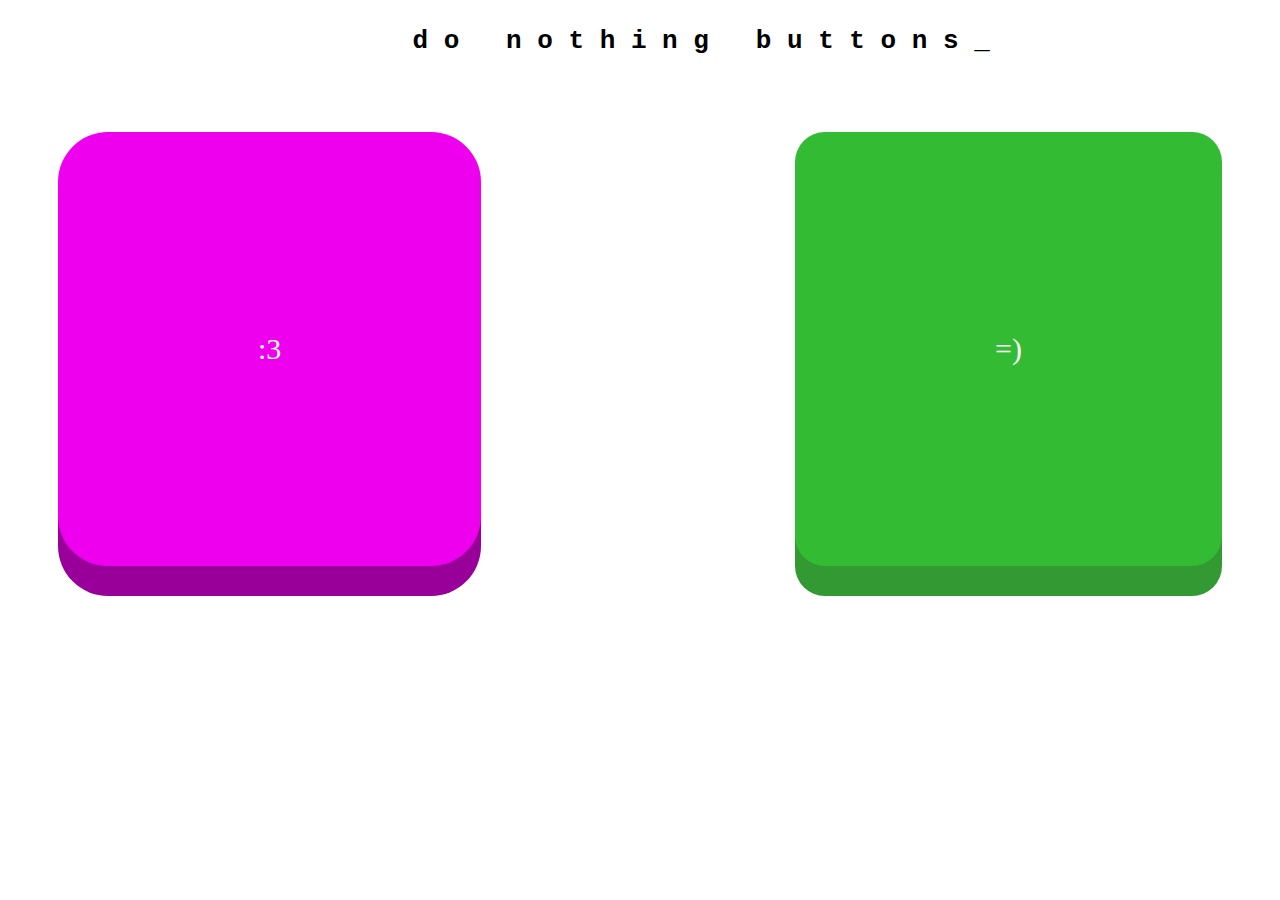
<file: resources/css-button-example.html>
<!--
Change the code as you like! Colors, fonts, text, whatever you like!
Or you can directly run it, just open the file in a browser! (~recommend firefox~)

To whom it concerns, colors use hexadecimal values, ranging from #000 to #FFF. Experiment with different combos.
Hexadecimal goes as 0 1 2 3 4 5 6 7 8 9 A B C D E F, where 0 is darkest and F is lightest.

Add your own text if you like. Change the title, button text, or link text however you wish!
If you wish to add a link in href, just insert it into those quotes. And remove the line "onclick="return false".
-->

<!DOCTYPE html>
<html>
	<head>
		<title>Team Pink Or Green?</title>
		
		<style>
			h1 {
				position: relative;
				left: 32%;
			}
		
			button {
				font-size: 30px;
				background-color: #E0E;
				box-shadow: 0px 30px #909;	
				color: #FFF;
				font-family: Verdana;
				
				float: left;
				border: 0;
				margin: 50px;
				border-radius: 50px;
				padding: 200px;

				transition: all 50ms;
			}
			
			button:hover {
				background-color: #C0C;
				box-shadow: 0px 50px #707;
				cursor: pointer;
				transform: translate(0, -20px);
			}

			button:active {
				background-color: #A0A;
				box-shadow: 0px 0px #000;
				transform: translate(0, 30px);
			}
			

			a {
				font-size: 30px;
				color: #FFF;
				background-color: #3B3;
				font-family: Consolas;
				box-shadow: 0px 30px #393;
				text-decoration: none;			
				
				float: right;
				border: 0;
				margin: 50px;
				padding: 200px;
				border-radius: 30px;
				
				transition: all 100ms;
			}

			a:hover {
				transform: scale(1.1, 1.1) translate(0, -20px);
				box-shadow: 0px 30px #4B4;
				background-color: #5D5;
				color: #000;
			}

			a:active {
				transform: translate(0, 34px);
				box-shadow: 0px 0px #000;
				background-color: #191;
				color: #FFF;
			}
		</style>
	</head>
	
	<body>
		<h1><pre>d o   n o t h i n g   b u t t o n s _</pre></h1>
		<button>:3</button>
		<a href="" onclick="return false">=)</a>
	</body>
</htm>
</file>
